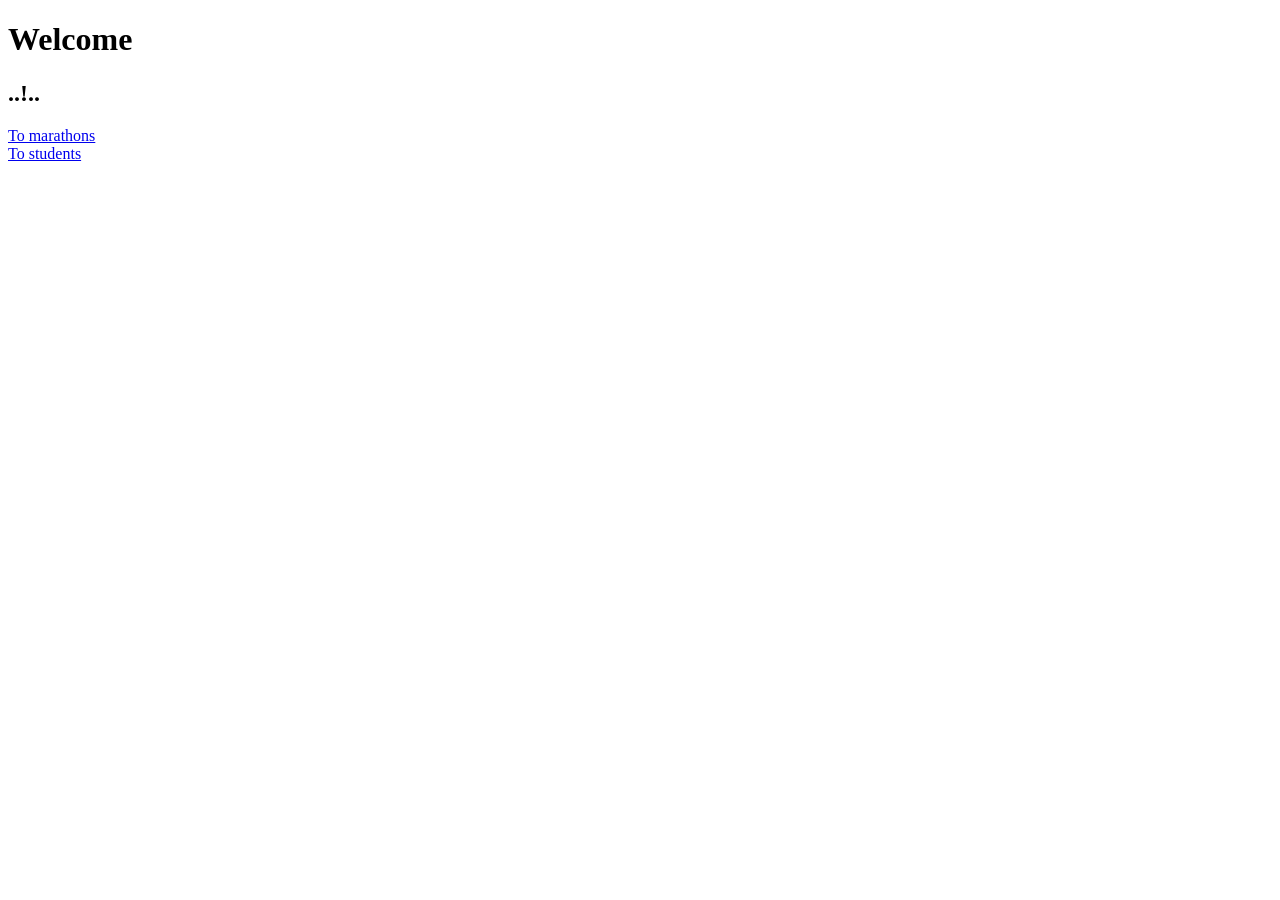
<file: src/main/resources/templates/index.html>
<!DOCTYPE HTML>
<html xmlns:th="http://www.thymeleaf.org">
<head>
    <meta charset="UTF-8" />
    <title>Welcome</title>
    <!--    <link rel="stylesheet" type="text/css" th:href="@{/css/style.css}"/> -->
    </head>
    <body>
    <h1>Welcome</h1>
    <h2 th:utext="${message}">..!..</h2>
<div>
    <a href="/marathons">To marathons</a></div>
    <div>
    <a href="/students">To students</a>
    </div>
    <!--

       In Thymeleaf the equivalent of
       JSP's ${pageContext.request.contextPath}/edit.html
       would be @{/edit.html}

       -->

</body>

</html>
</file>
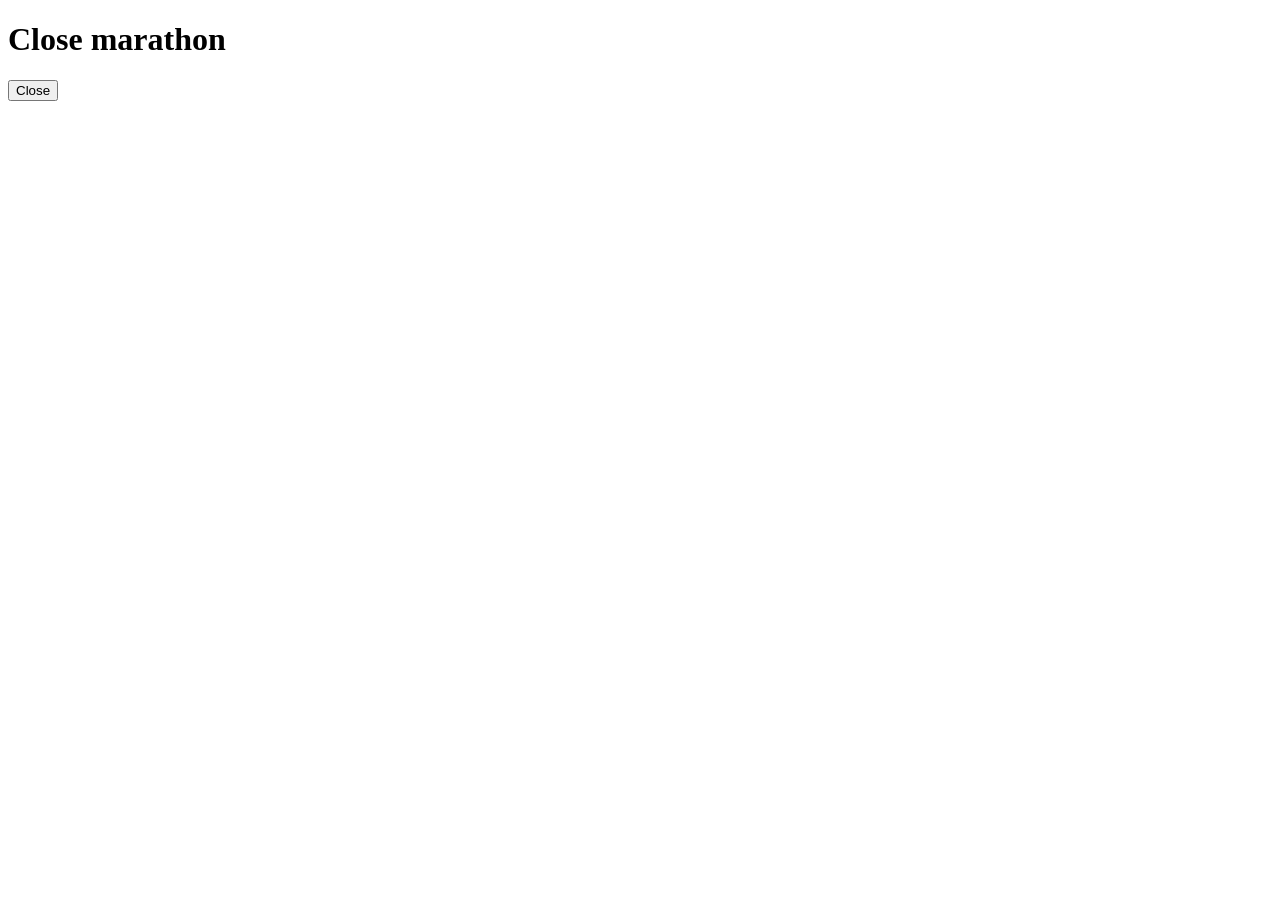
<file: src/main/resources/templates/closeMarathon.html>
<!DOCTYPE html>
<html lang="en" xmlns:th="http://www.w3.org/1999/xhtml">
<head>
    <meta charset="UTF-8">
    <title>Close Marathon</title>
</head>
<body>
<h1> Close marathon</h1>
<form th:action="@{/marathons/close}" class="btn btn-danger" th:object="${marathon}" method="post">
    <button type="submit" value="Submit" >Close</button>    <!--<p><input type="submit" value="Add marathon"/></p>-->
    <input type="hidden" th:value="${marathon.id}"/>
</form>

</body>
</html>
</file>
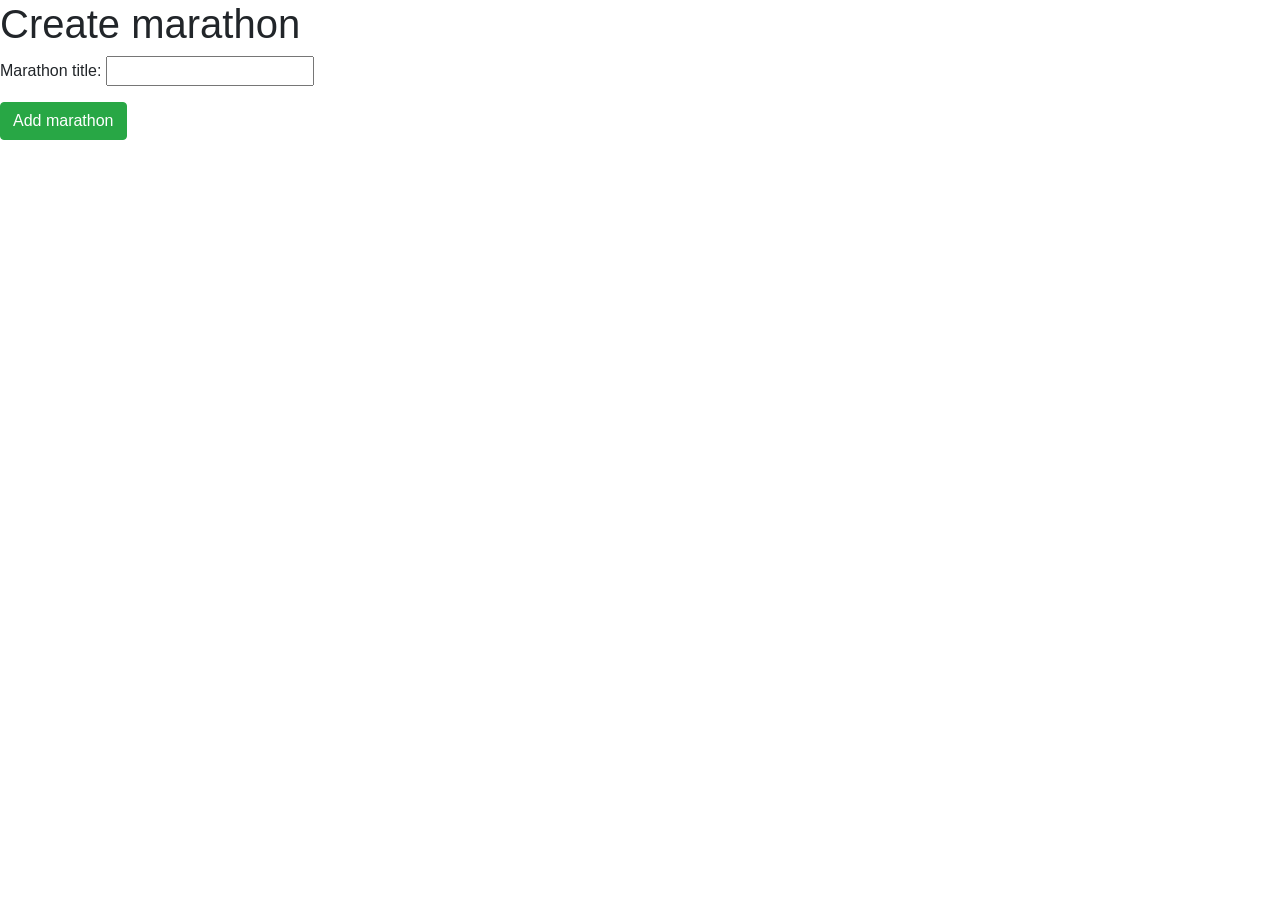
<file: src/main/resources/templates/createMarathon.html>
<!DOCTYPE html>
<html lang="en" xmlns:th="http://www.w3.org/1999/xhtml">
<head>
    <meta charset="UTF-8">
    <meta name="viewport" content="width=device-width, initial-scale=1, shrink-to-fit=no">

    <!-- Bootstrap CSS -->
    <link rel="stylesheet" href="https://stackpath.bootstrapcdn.com/bootstrap/4.2.1/css/bootstrap.min.css"
          integrity="sha384-GJzZqFGwb1QTTN6wy59ffF1BuGJpLSa9DkKMp0DgiMDm4iYMj70gZWKYbI706tWS" crossorigin="anonymous">

    <title>Marathon creation page</title>
</head>
<body>
<h1> Create marathon</h1>

<table class="table table-bordered table-striped">
<form th:action="@{/marathons/create}" th:object="${marathon}" method="post">
    <p>Marathon title: <input type="text" th:field="*{title}"/></p>
    <p><input type="submit" class="btn btn-success" value="Add marathon"/></p>
</form>
</table>
</body>
</html>
</file>
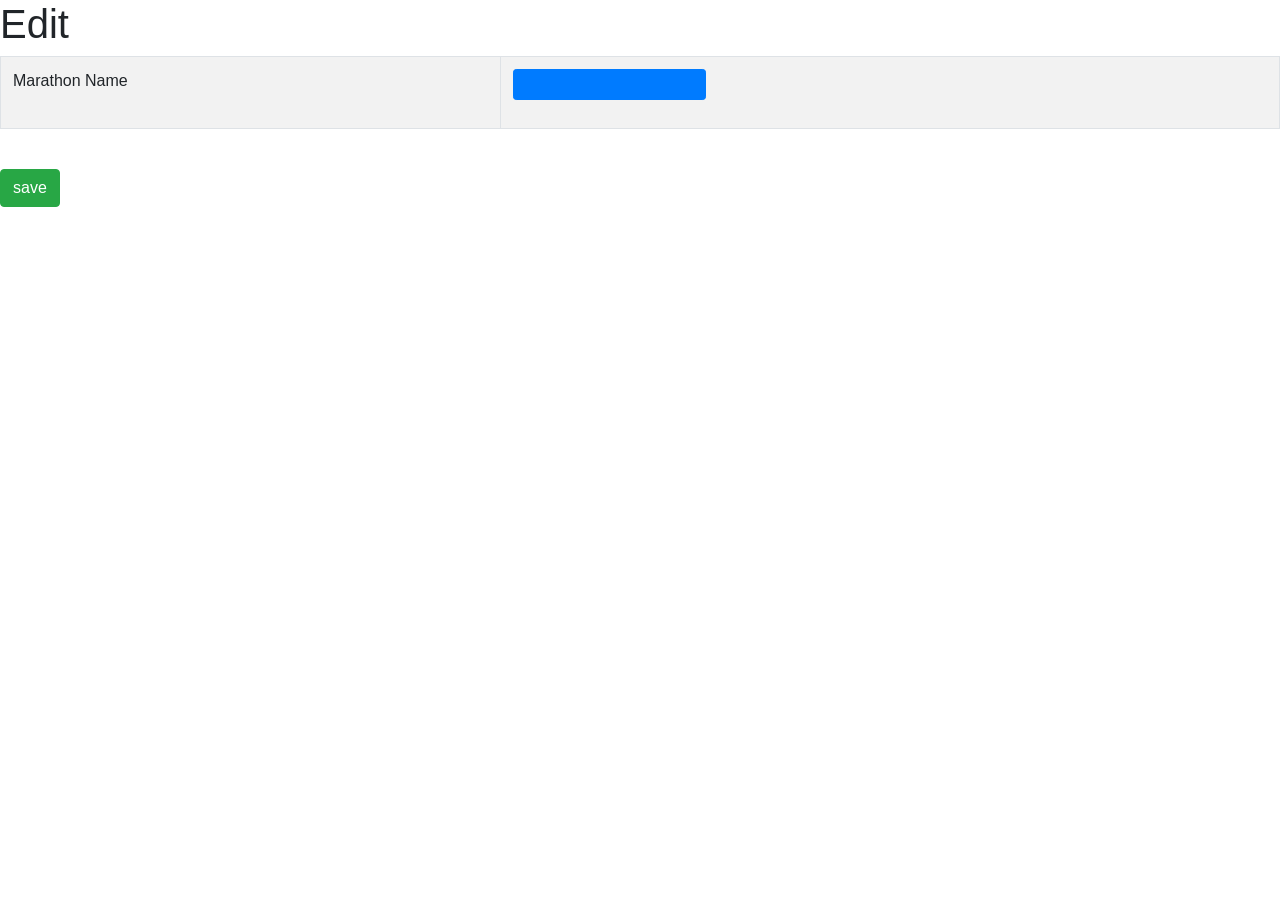
<file: src/main/resources/templates/editMarathon.html>
<!DOCTYPE html>
<html lang="en" xmlns:th="http://www.w3.org/1999/xhtml">
<head>
    <meta charset="UTF-8">
    <meta name="viewport" content="width=device-width, initial-scale=1, shrink-to-fit=no">

    <!-- Bootstrap CSS -->
    <link rel="stylesheet" href="https://stackpath.bootstrapcdn.com/bootstrap/4.2.1/css/bootstrap.min.css"
          integrity="sha384-GJzZqFGwb1QTTN6wy59ffF1BuGJpLSa9DkKMp0DgiMDm4iYMj70gZWKYbI706tWS" crossorigin="anonymous">

    <title>Edit Marathon</title>
</head>
<body>
<h1>Edit</h1>
<form method="post">
<table class="table table-bordered table-striped">
    <tr>
        <td>
            Marathon Name
        </td>
        <td>
            <input name="title" class="btn btn-primary btn-sm mb-3"  type="text" th:value="${marathon.title}" />
<!--            -->
            <input name="id" type="hidden" th:value="${marathon.id}">
        </td>

    </tr>
</table>
<br>
    <input type="submit" class="btn btn-success" value="save">
</form>
</body>
</html>
</file>
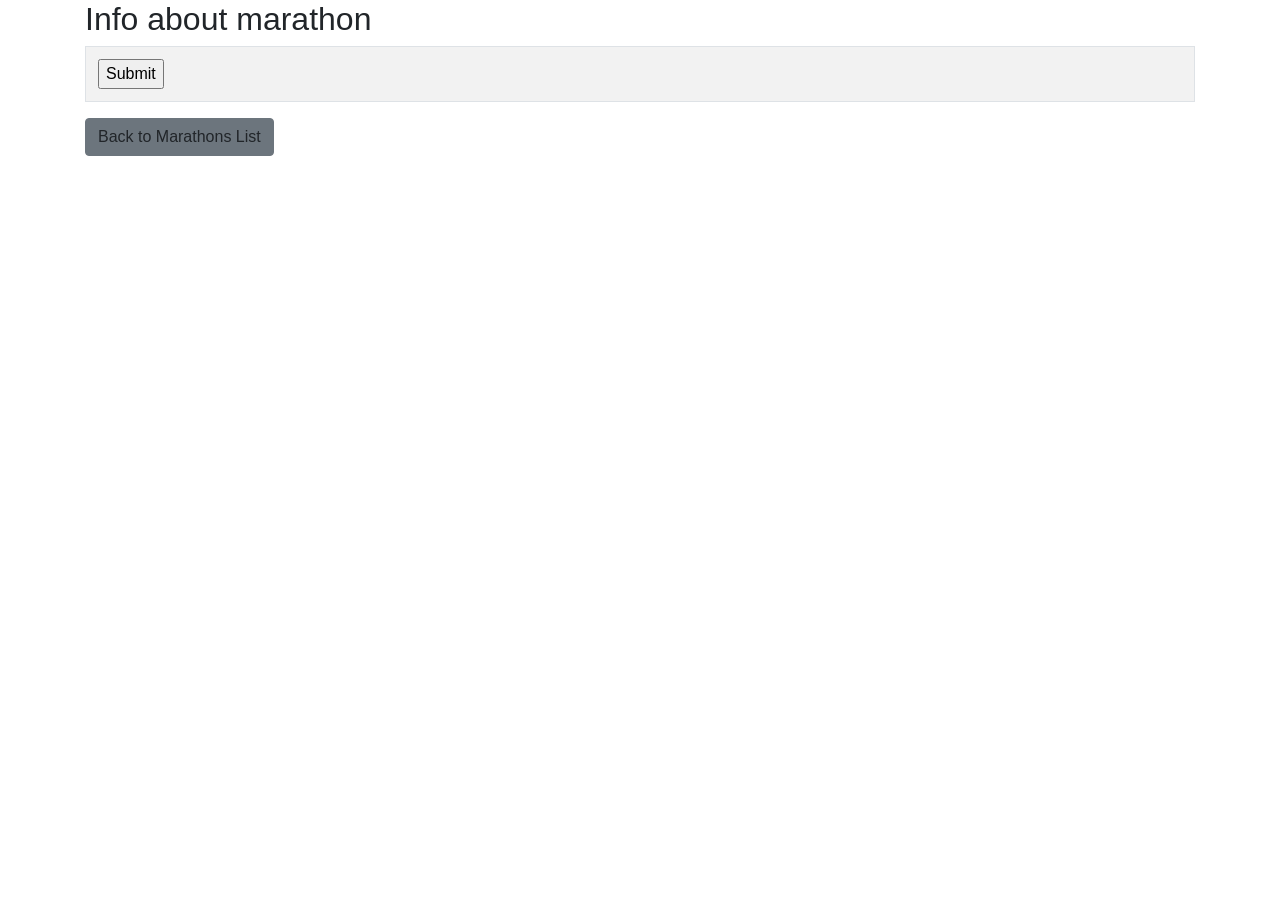
<file: src/main/resources/templates/marathon.html>
<!DOCTYPE html>
<html lang="en" xmlns:th="http://www.w3.org/1999/xhtml">
<head>
    <!-- Required meta tags -->
    <meta charset="UTF-8">
    <meta name="viewport" content="width=device-width, initial-scale=1, shrink-to-fit=no">

    <!-- Bootstrap CSS -->
    <link rel="stylesheet" href="https://stackpath.bootstrapcdn.com/bootstrap/4.2.1/css/bootstrap.min.css"
          integrity="sha384-GJzZqFGwb1QTTN6wy59ffF1BuGJpLSa9DkKMp0DgiMDm4iYMj70gZWKYbI706tWS" crossorigin="anonymous">

    <title>One Marathon</title>
</head>
<body>
<div class="container">
<h2>Info about marathon</h2>
<table class="table table-bordered table-striped">
    <thead class="thead-dark">
    <tbody>
    <tr th:each="student, index : ${marathon.users}">
        <td>
            <form th:action="@{/students/{marathonId}/edit/{studentId}(marathonId=${marathon.id},studentId=${student.id})}">
                <input type="submit"th:value="${student.firstName}+' '+ ${student.lastName}">
            </form>

        </td>
    </tr>
    </tbody>
</table>
<a th:href="@{/marathons}" class="btn btn-secondary">Back to Marathons List</a>
</div>
</body>
</html>
</file>
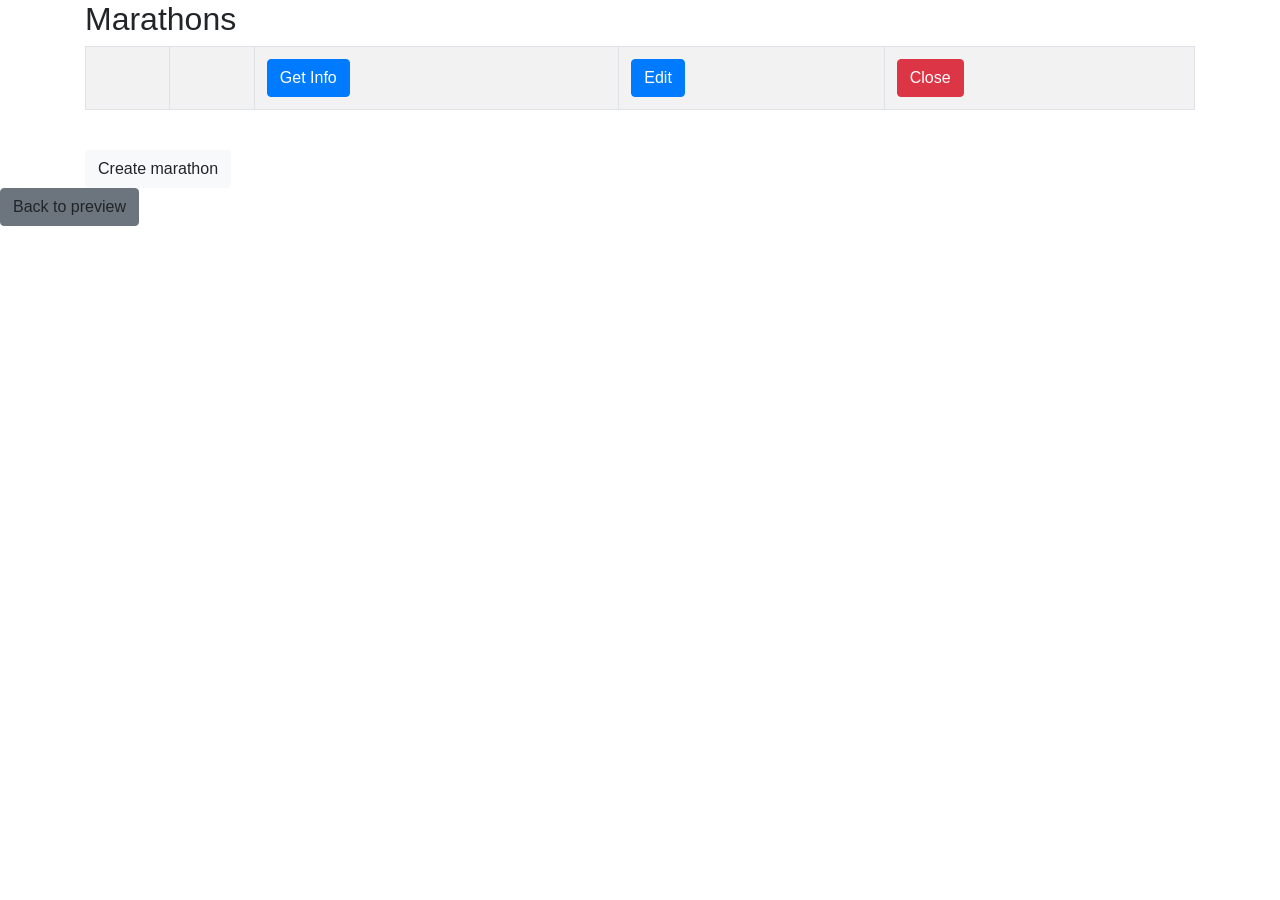
<file: src/main/resources/templates/marathons.html>
<!DOCTYPE html>
<html lang="en" xmlns:th="http://www.w3.org/1999/xhtml">
<head>
    <!-- Required meta tags -->
    <meta charset="UTF-8">
    <meta name="viewport" content="width=device-width, initial-scale=1, shrink-to-fit=no">


    <!-- Bootstrap CSS -->
    <link rel="stylesheet" href="https://stackpath.bootstrapcdn.com/bootstrap/4.2.1/css/bootstrap.min.css"
          integrity="sha384-GJzZqFGwb1QTTN6wy59ffF1BuGJpLSa9DkKMp0DgiMDm4iYMj70gZWKYbI706tWS" crossorigin="anonymous">

    <title>Marathons</title>
</head>
<body>

<div class="container">

    <h2> Marathons </h2>
    <table class="table table-bordered table-striped">
        <thead class="thead-dark">
        <tbody>
        <tr th:each="marathon, index : ${marathons}">

            <td th:text="${index.count}"></td>
            <td th:text="${marathon.title}"></td>
            <td>
                <form th:action="@{/marathons/marathon/{id}(id=${marathon.id})}">
                    <input type="submit" class="btn btn-primary"value="Get Info">
                </form>
            </td>
            <td>
                <form th:action="@{/marathons/edit/{id}(id=${marathon.id})}">
                     <input type="submit"  class="btn btn-primary" value="Edit">
                </form>
            </td>
            <td>
                <form th:action="@{/marathons/close/{id}(id=${marathon.id})}">
                     <input type="submit" class="btn btn-danger" value="Close"/>
                </form>
            </td>
        </tr>
        </tbody>
        </thead>
    </table>
    <br>
    <form action="/marathons/create">
        <input type="submit"  class="btn btn-light" value="Create marathon"/>
    </form>
</div>
<a th:href="@{/index}" class="btn btn-secondary">Back to preview </a>
</body>
</html>
</file>
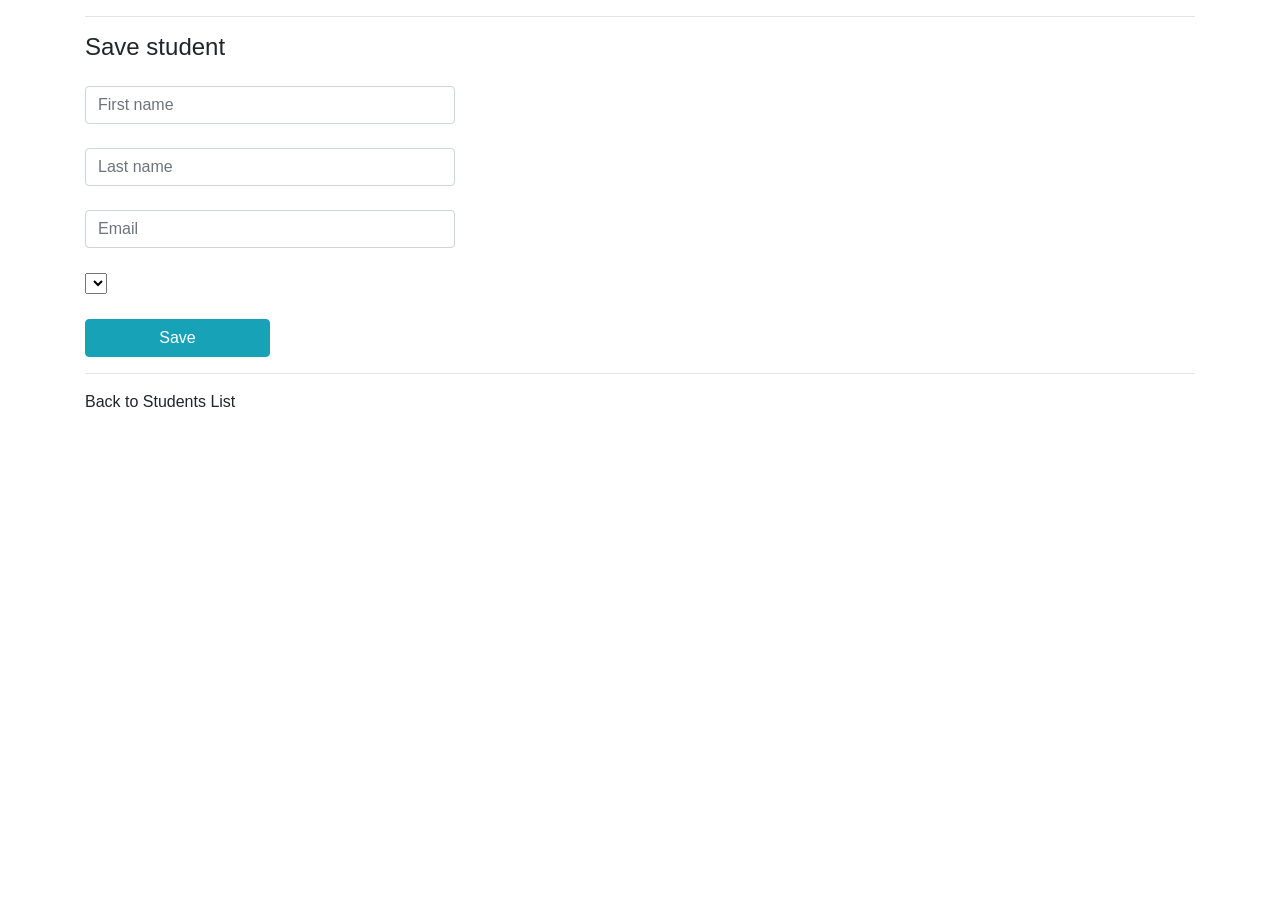
<file: src/main/resources/templates/student.html>
<!DOCTYPE HTML>
<html lang="en" xmlns:th="http://www.thymeleaf.org">

<head>
    <!-- Required meta tags -->
    <meta charset="utf-8">
    <meta name="viewport" content="width=device-width, initial-scale=1, shrink-to-fit=no">

    <!-- Bootstrap CSS -->
    <link rel="stylesheet" href="https://stackpath.bootstrapcdn.com/bootstrap/4.2.1/css/bootstrap.min.css" integrity="sha384-GJzZqFGwb1QTTN6wy59ffF1BuGJpLSa9DkKMp0DgiMDm4iYMj70gZWKYbI706tWS" crossorigin="anonymous">

    <title>Add student to marathon</title>
</head>

<body>

<div class="container">


    <hr>

    <p class="h4 mb-4">Save student</p>

    <form action="#" th:action="@{/students/create}"
          th:object="${student}" method="POST">

        <!-- Add hidden form field to handle update -->
        <input type="hidden" th:field="*{id}" />

        <input type="text" th:field="*{firstName}"
               class="form-control mb-4 col-4" placeholder="First name">

        <input type="text" th:field="*{lastName}"
               class="form-control mb-4 col-4" placeholder="Last name">

        <input type="text" th:field="*{email}"
               class="form-control mb-4 col-4" placeholder="Email">

        <select name="mphs" style="margin-bottom: 25px">
            <option th:each="mar : ${marathons}"
                    th:value="${mar.id}"
                    th:text="${mar.title}"
                    th:selected="${mar.id==marathon.id}"></option>
        </select>

        <br>

        <button type="submit" class="btn btn-info col-2">Save</button>

    </form>

    <hr>
    <a th:href="@{/students}">Back to Students List</a>

</div>
</body>

</html>
</file>
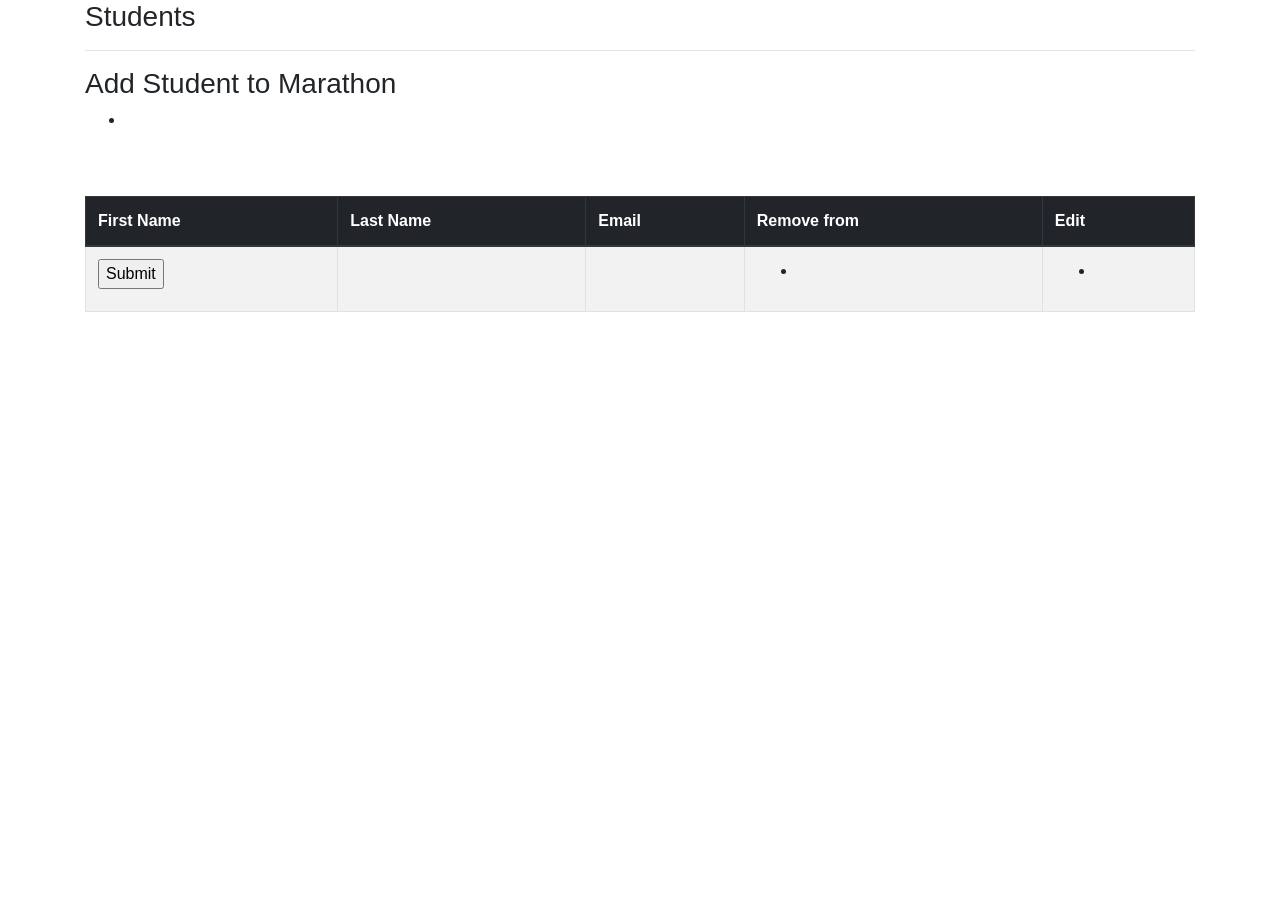
<file: src/main/resources/templates/students.html>
<!DOCTYPE HTML>
<html lang="en" xmlns:th="http://www.thymeleaf.org">

<head>
    <!-- Required meta tags -->
    <meta charset="utf-8">
    <meta name="viewport" content="width=device-width, initial-scale=1, shrink-to-fit=no">

    <!-- Bootstrap CSS -->
    <link rel="stylesheet" href="https://stackpath.bootstrapcdn.com/bootstrap/4.2.1/css/bootstrap.min.css" integrity="sha384-GJzZqFGwb1QTTN6wy59ffF1BuGJpLSa9DkKMp0DgiMDm4iYMj70gZWKYbI706tWS" crossorigin="anonymous">

    <title>Students</title>
</head>

<body>

<div class="container">

    <h3>Students</h3>
    <hr>

    <h3>Add Student to Marathon</h3>
    <ul>
        <li th:each="mar1 : ${marathons}">
            <a th:href="@{'/students/'+${mar1.id}+'/add'}" th:text="${mar1.title}"/>
        </li>
    </ul>
    <br>
    <br>

    <table class="table table-bordered table-striped">
        <thead class="thead-dark">
        <tr>
            <th>First Name</th>
            <th>Last Name</th>
            <th>Email</th>
            <th>Remove from</th>
            <th>Edit</th>
        </tr>
        </thead>

        <tbody>
        <tr th:each="tempStud : ${users}">
            <td>
            <form th:action="@{'/students/0/edit/' + ${tempStud.id}}">
                <input type="submit" th:value="${tempStud.firstName}">
            </form>
            </td>
            <td th:text="${tempStud.lastName}" />
            <td th:text="${tempStud.email}" />
            <td>
                <ul>
                    <li th:each="mar : ${marathons}" th:if="${mar.getUsers().contains(tempStud)}">
                        <a th:href="@{'/students/'+${mar.id}+'/delete/' + ${tempStud.id}}"
                           th:text="${mar.title}"
                           />
                    </li>
                </ul>
            </td>


            <td>
                <ul>
                    <li th:each="mar2 : ${marathons}" th:if="${mar2.getUsers().contains(tempStud)}">
                        <a th:href="@{'/students/'+${mar2.id}+'/edit/' + ${tempStud.id}}" th:text="${mar2.title}"/>
                    </li>
                </ul>


            </td>

         </tr>
         </tbody>
     </table>

 </div>

 </body>
 </html>
</file>
